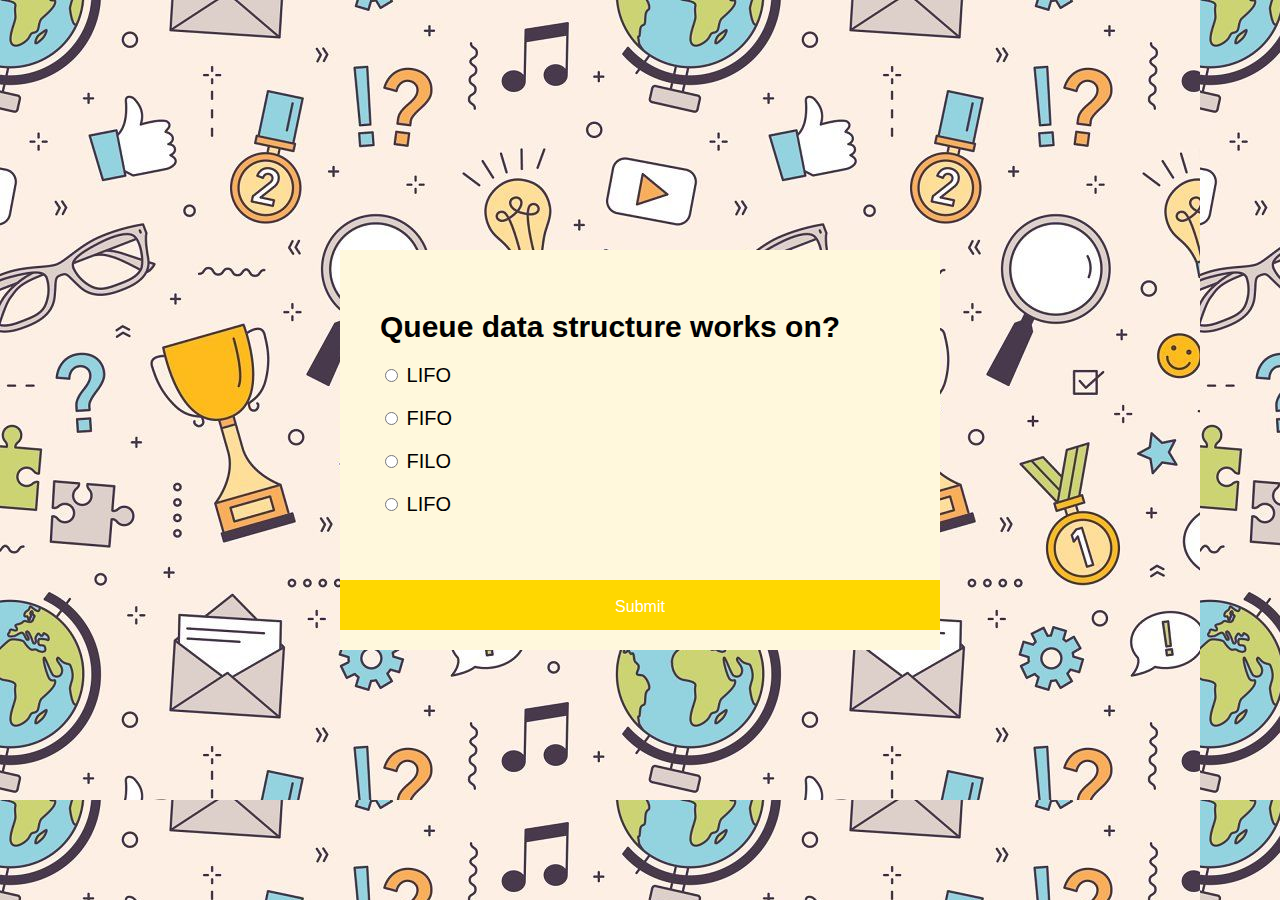
<file: index.html>
<html lang="en">
<head>
    <meta charset="UTF-8">
    <meta http-equiv="X-UA-Compatible" content="IE=edge">
    <meta name="viewport" content="width=device-width, initial-scale=1.0">
    <title>Quiz project</title>
    <link rel="stylesheet" href="./quiz.css ">
</head>
<body>
    <div class="container">
    <div class="game">
       <div class="content">
        <h1 class="question"></h1>
        <div class="answers">
       <div class="answer">
                <input name="Answer" type="radio" id="Answer1" value="false">
                <label for="Answer1">Answer1</label>
            </div>
            <div class="answer">
                <input name="Answer" type="radio" id="Answer2" value="false">
                <label for="Answer2">Answer2</label>
            </div>
            <div class="answer">
                <input name="Answer"  type="radio" id="Answer3" value="false">
                <label for="Answer3">Answer3</label>
            </div>
            <div class="answer">
                <input name="Answer" type="radio" id="Answer4" value="false">
                <label for="Answer4">Answer4</label>
            </div>
        </div>
       </div> 
       <div class="submit"><br>Submit</div>
    </div>
    <div class="result"> 
        <h1>Congratulations</h1> 
        <h3 class="correct"></h3>
        <h3 class="wrong"></h3>
        <h2 class="score"></h2>
        <button class="play">Play Again</button>
    </div>
    </div>
    <script src="./quiz.js "></script>
</body>
</html>
</file>
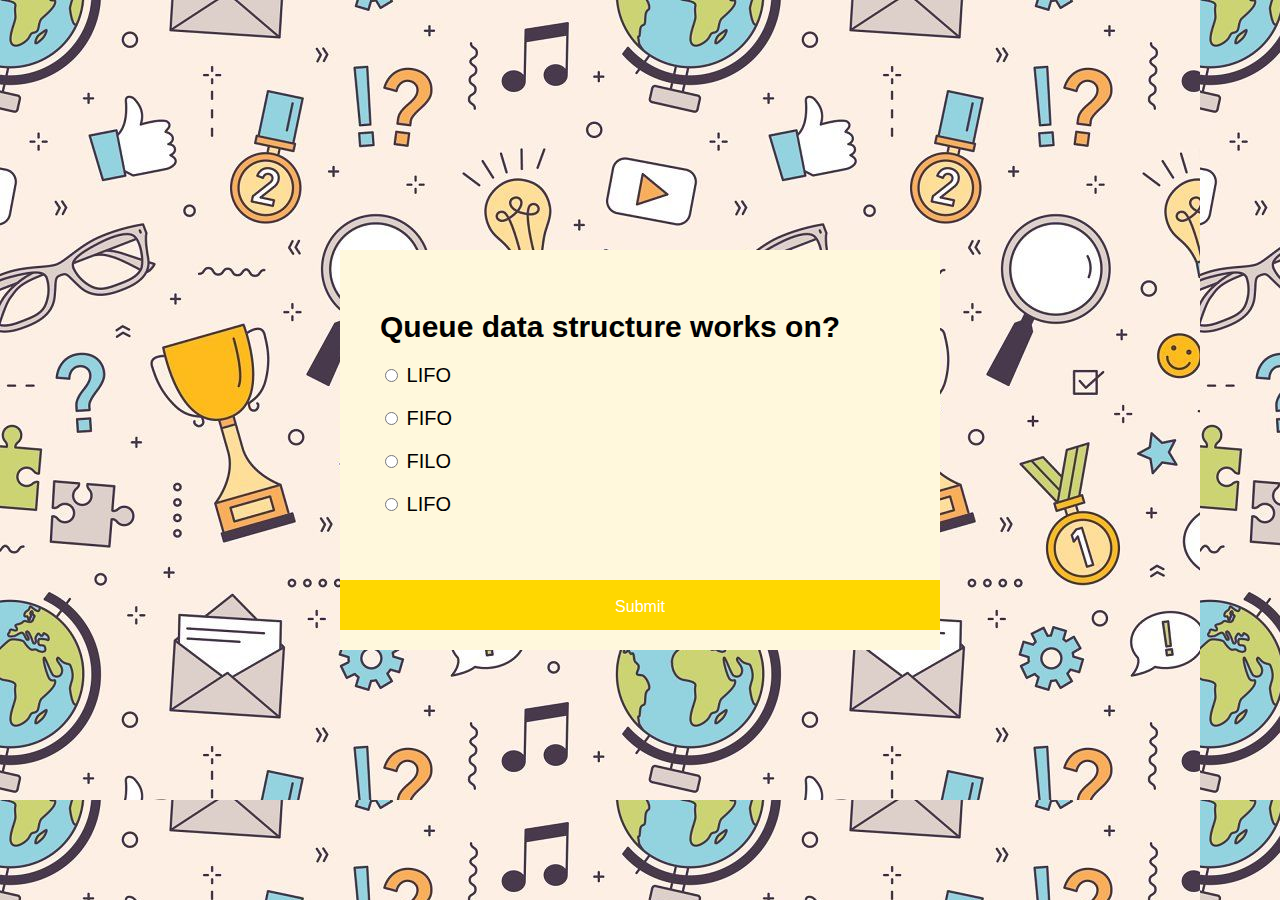
<file: quiz.html>
<html lang="en">
<head>
    <meta charset="UTF-8">
    <meta http-equiv="X-UA-Compatible" content="IE=edge">
    <meta name="viewport" content="width=device-width, initial-scale=1.0">
    <title>Quiz project</title>
    <link rel="stylesheet" href="./quiz.css ">
</head>
<body>
    <div class="container">
    <div class="game">
       <div class="content">
        <h1 class="question"></h1>
        <div class="answers">
       <div class="answer">
                <input name="Answer" type="radio" id="Answer1" value="false">
                <label for="Answer1">Answer1</label>
            </div>
            <div class="answer">
                <input name="Answer" type="radio" id="Answer2" value="false">
                <label for="Answer2">Answer2</label>
            </div>
            <div class="answer">
                <input name="Answer"  type="radio" id="Answer3" value="false">
                <label for="Answer3">Answer3</label>
            </div>
            <div class="answer">
                <input name="Answer" type="radio" id="Answer4" value="false">
                <label for="Answer4">Answer4</label>
            </div>
        </div>
       </div> 
       <div class="submit"><br>Submit</div>
    </div>
    <div class="result"> 
        <h1>Congratulations</h1> 
        <h3 class="correct"></h3>
        <h3 class="wrong"></h3>
        <h2 class="score"></h2>
        <button class="play">Play Again</button>
    </div>
    </div>
    <script src="./quiz.js "></script>
</body>
</html>
</file>
<file: quiz.css>
body{
    background-image: url("bg.jpg");
    display: flex;
    align-items: center;
    justify-content: center;
    font-family: 'Lucida Sans', 'Lucida Sans Regular', 'Lucida Grande', 'Lucida Sans Unicode', Geneva, Verdana, sans-serif;
}
.container{
    width: 600px;
    height: 400px;
    background-color: cornsilk;
    position: relative;
}
.game{
    /*display: none;*/
}
.content{
    padding: 40px;
}
.question{
    font-size: 30px;
}
.answer{
    font-size: 20px;
    margin-bottom: 20px;
    
}
.submit{
    background-color: gold;
    color: white;
    width: 100%;
    height: 50px;
    cursor: pointer;
    position: absolute;
    bottom: 20;
    text-align: center;
    
}
.result{
    display: none;
    padding: 40px;
    text-align: center;
}
.result h1{
    font-size: 40px;
}
.correct{
    color: rgb(3, 168, 3);
}
.wrong{
    color: red;
}
.play{
    color: white;
    background-color: gold;
    padding: 8px 16px;
    cursor: pointer;
    border: white;
}
</file>
